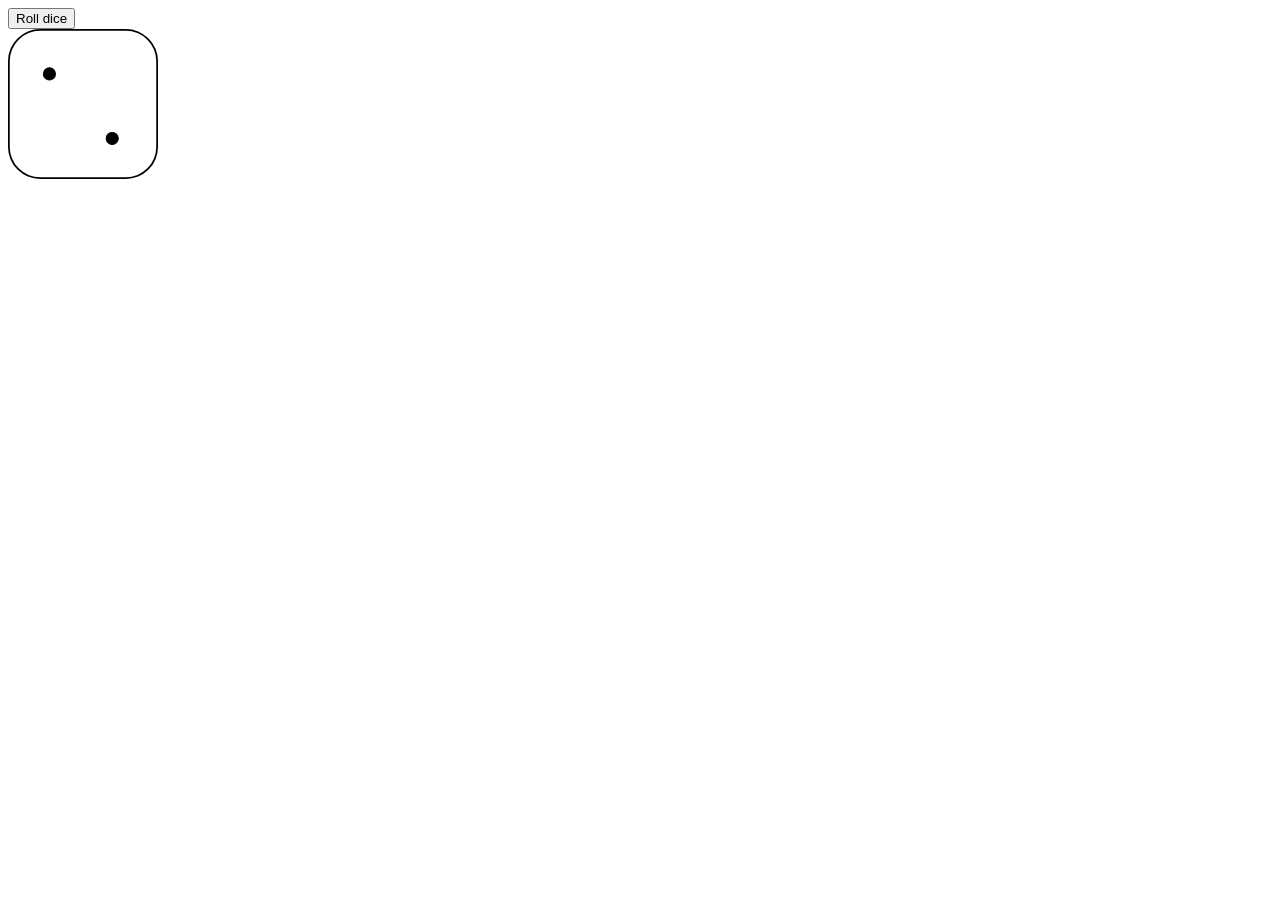
<file: oppgave7.html>
<!DOCTYPE html>
<html lang="en">
<head>
    <meta charset="UTF-8">
    <title>Title</title>
</head>
<style>
    img {
        width: 150px;
    }
</style>
<body>

<div id="roll-dice">
    <button onClick="window.location.reload();">Roll dice</button>
    <span id ="roll-result"></span>
</div>
<script>
    var rollResult = Math.floor(Math.random() * 6) + 1;
    if (rollResult ===1) document.write('<img src="terning1.svg">')
    else if (rollResult ===2) document.write('<img src="terning2.svg">')
    else if (rollResult ===3) document.write('<img src="terning3.svg">')
    else if (rollResult ===4) document.write('<img src="terning4.svg">')
    else if (rollResult ===5) document.write('<img src="terning5.svg">')
    else document.write('<img src="terning6.svg">')
</script>

</body>
</html>
</file>
